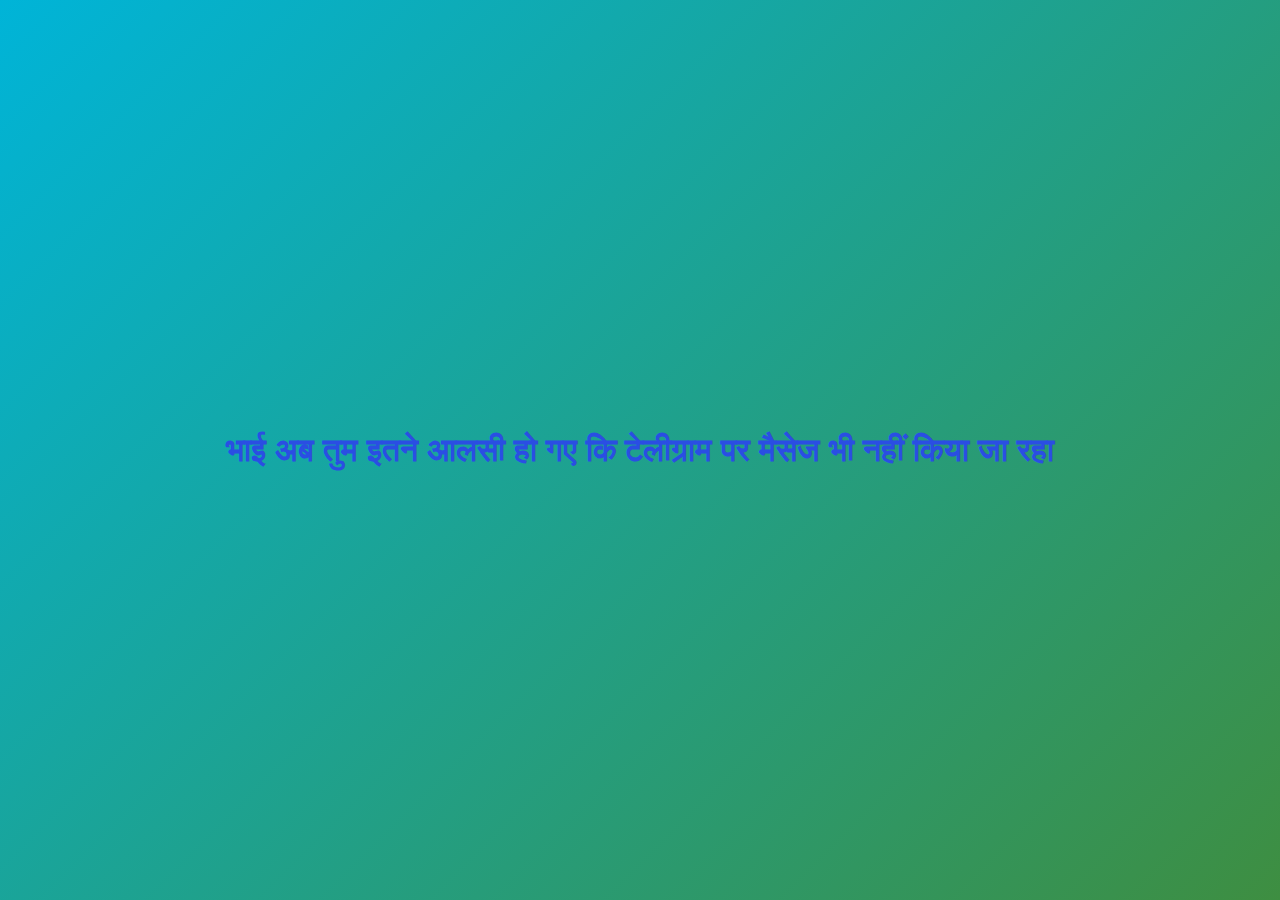
<file: contact.html>
<!DOCTYPE html>
<html>
<head>
  <meta charset="UTF-8">
  <meta name="viewport" content="width=device-width, initial-scale=1">
  <title>Contact Me</title>
  <link rel="stylesheet" href="style.css">
</head>
<body>
  <h1 id="Contact-Me">भाई अब तुम इतने आलसी हो गए कि टेलीग्राम पर मैसेज भी नहीं किया जा रहा</h1>
</body>
</html>
</file>
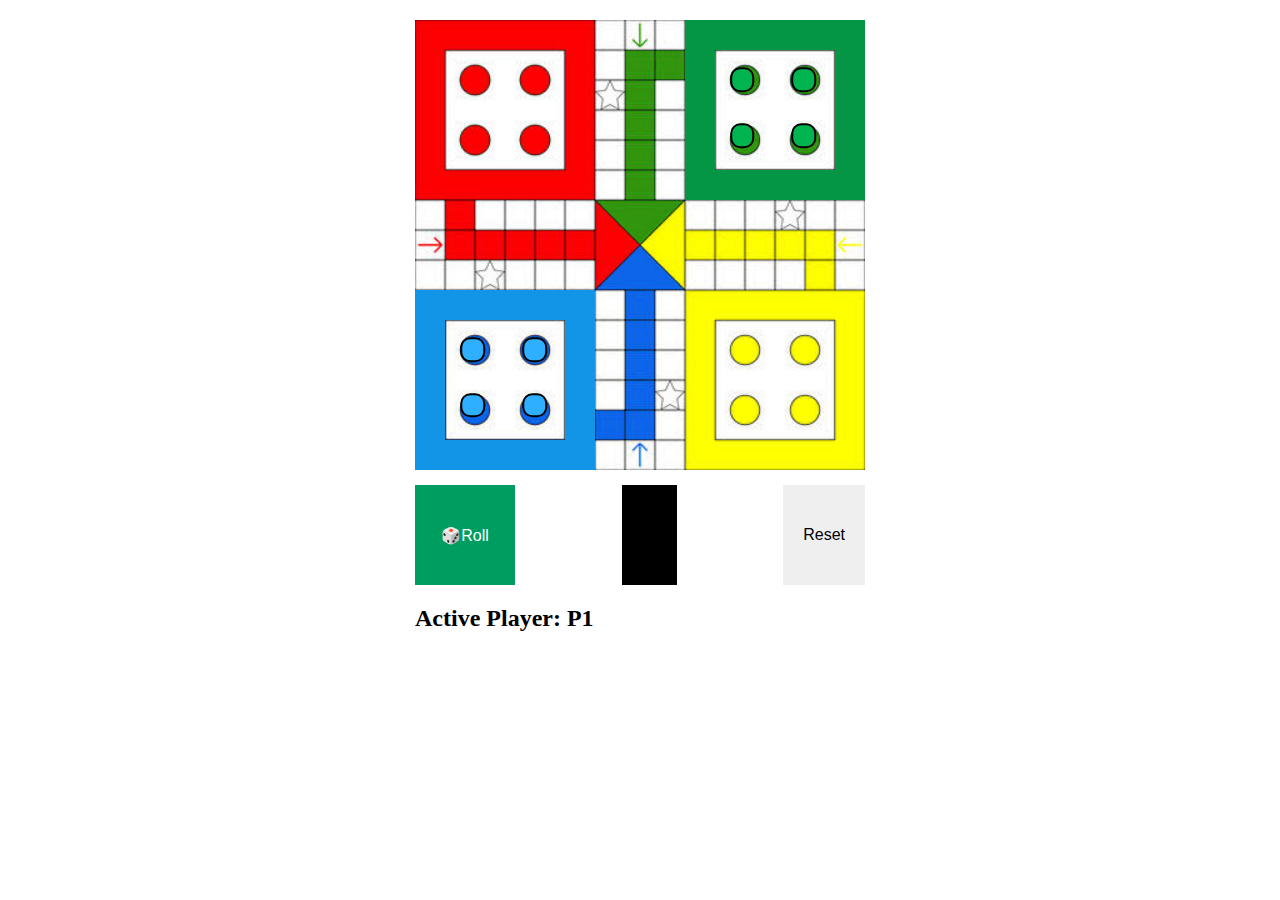
<file: ludo.html>
<!DOCTYPE html>
<html lang="en">
<head>
    <meta charset="UTF-8">
    <meta http-equiv="X-UA-Compatible" content="IE=edge">
    <meta name="viewport" content="width=device-width, initial-scale=1.0">
    <title>LudoJS Tutorial</title>
    <link rel="stylesheet" href="ludo.css">
</head>
<body>
    <div class="ludo-container">
        <div class="ludo">
            <div class="player-pieces">
                <div class="player-piece" player-id="P1" piece="0"></div>
                <div class="player-piece" player-id="P1" piece="1"></div>
                <div class="player-piece" player-id="P1" piece="2"></div>
                <div class="player-piece" player-id="P1" piece="3"></div>
                
                <div class="player-piece" player-id="P2" piece="0"></div>
                <div class="player-piece" player-id="P2" piece="1"></div>
                <div class="player-piece" player-id="P2" piece="2"></div>
                <div class="player-piece" player-id="P2" piece="3"></div>
            </div>

            <div class="player-bases">
                <div class="player-base" player-id="P1"></div>
                <div class="player-base" player-id="P2"></div>
            </div>
        </div>
        <div class="footer">
            <div class="row">
                <button id="dice-btn" class="btn btn-dice">🎲Roll</button>
                <div class="dice-value"></div>
                <button id="reset-btn" class="btn btn-reset">Reset</button>
            </div>
            <h2 class="active-player">Active Player: <span></span> </h2>
        </div>
    </div>

    <script src="./main.js" type="module"></script>
</body>
</html>
</file>
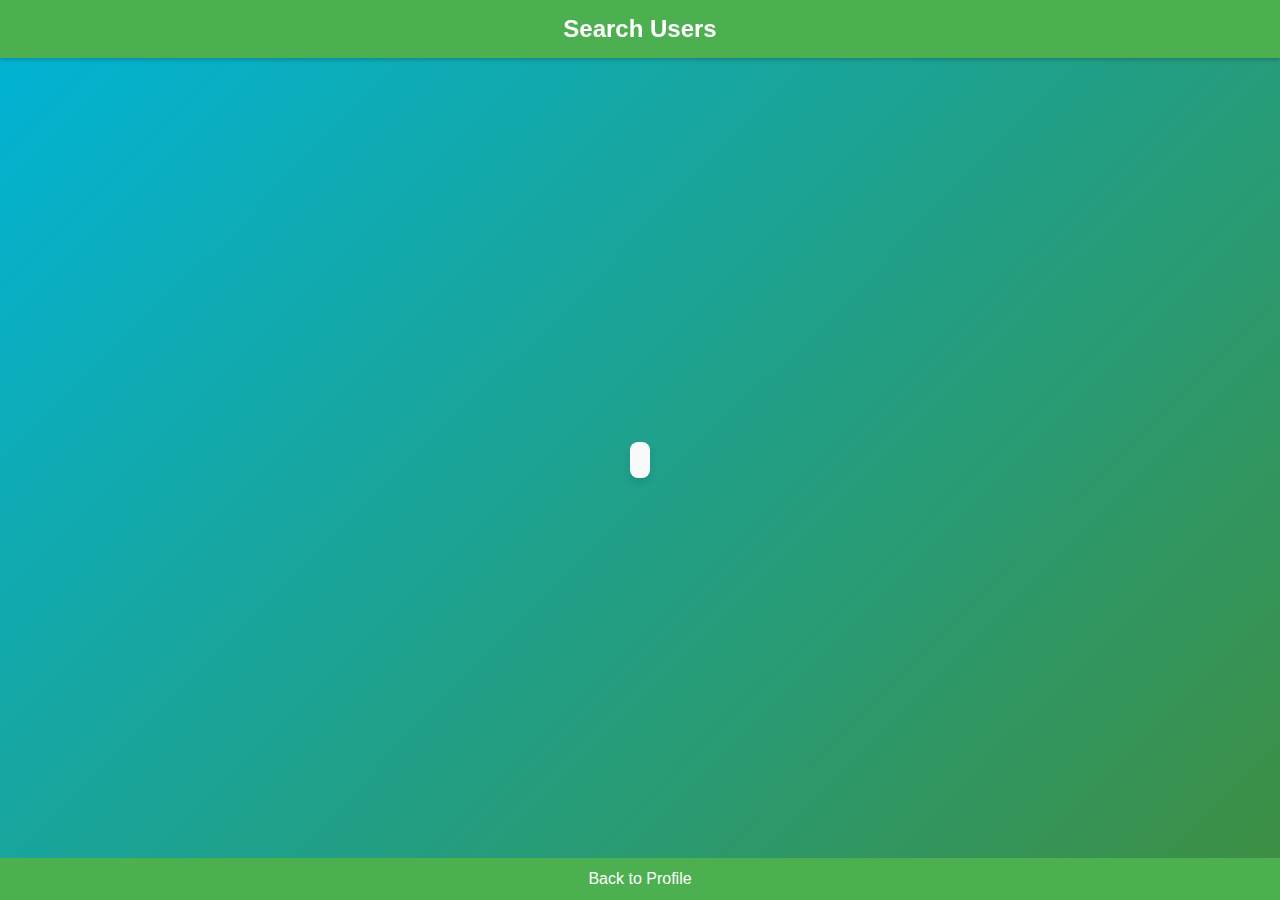
<file: search.html>
<!DOCTYPE html>
<html lang="en">
<head>
    <meta charset="UTF-8">
    <meta name="viewport" content="width=device-width, initial-scale=1.0">
    <title>Search Users</title>
    <link rel="stylesheet" href="style.css">
</head>
<body>
    <header class="page-header">
        <h1 class="page-title">Search Users</h1>
    </header>
    
    <div class="user-list-container">
        <ul id="user-list"></ul>
    </div>

    <!-- Back to Profile button at the bottom of the page -->
    <button class="back-button" onclick="goBack()">Back to Profile</button>

    <script>
        const users = JSON.parse(localStorage.getItem('users')) || {};
        const userList = document.getElementById('user-list');

        // Populate the user list with usernames and profile pictures
        Object.keys(users).forEach(username => {
            const listItem = document.createElement('li');
            listItem.classList.add('user-list-item');

            // Profile picture
            const profilePic = document.createElement('img');
            profilePic.classList.add('user-profile-pic');
            profilePic.src = users[username].profilePicture || 'default-profile.png'; // Fallback if no picture

            // Username
            const userName = document.createElement('span');
            userName.classList.add('user-name');
            userName.textContent = username;
            // Append elements to the list item
            listItem.appendChild(profilePic);
            listItem.appendChild(userName);
            userList.appendChild(listItem);
        });

        function goBack() {
            history.replaceState(null, null, 'profile.html');
            window.location.href = 'profile.html'; // Navigate to the profile page
        }

        // Push a state to prevent the back button from taking the user back to the search page
        history.pushState(null, null, 'search.html');
    </script>
    <script>
    const users = JSON.parse(localStorage.getItem('users')) || {};
    const userList = document.getElementById('user-list');
    const currentUser = localStorage.getItem('currentUser'); // Get the currently logged-in user

    // Check if a user is logged in
    if (!currentUser) {
        window.location.href = 'login.html'; // If not logged in, redirect to login page
    }
    // Populate the user list with usernames and profile pictures
    Object.keys(users).forEach(username => {
        if (username !== currentUser) { // Exclude current user from the list
            const listItem = document.createElement('li');
            listItem.classList.add('user-list-item');

            // Profile picture
            const profilePic = document.createElement('img');
            profilePic.classList.add('user-profile-pic');
            profilePic.src = users[username].profilePicture || 'default-profile.png'; // Fallback if no picture

            // Username
            const userName = document.createElement('span');
            userName.classList.add('user-name');
            userName.textContent = username;
</script>
</body>
</html>
</file>
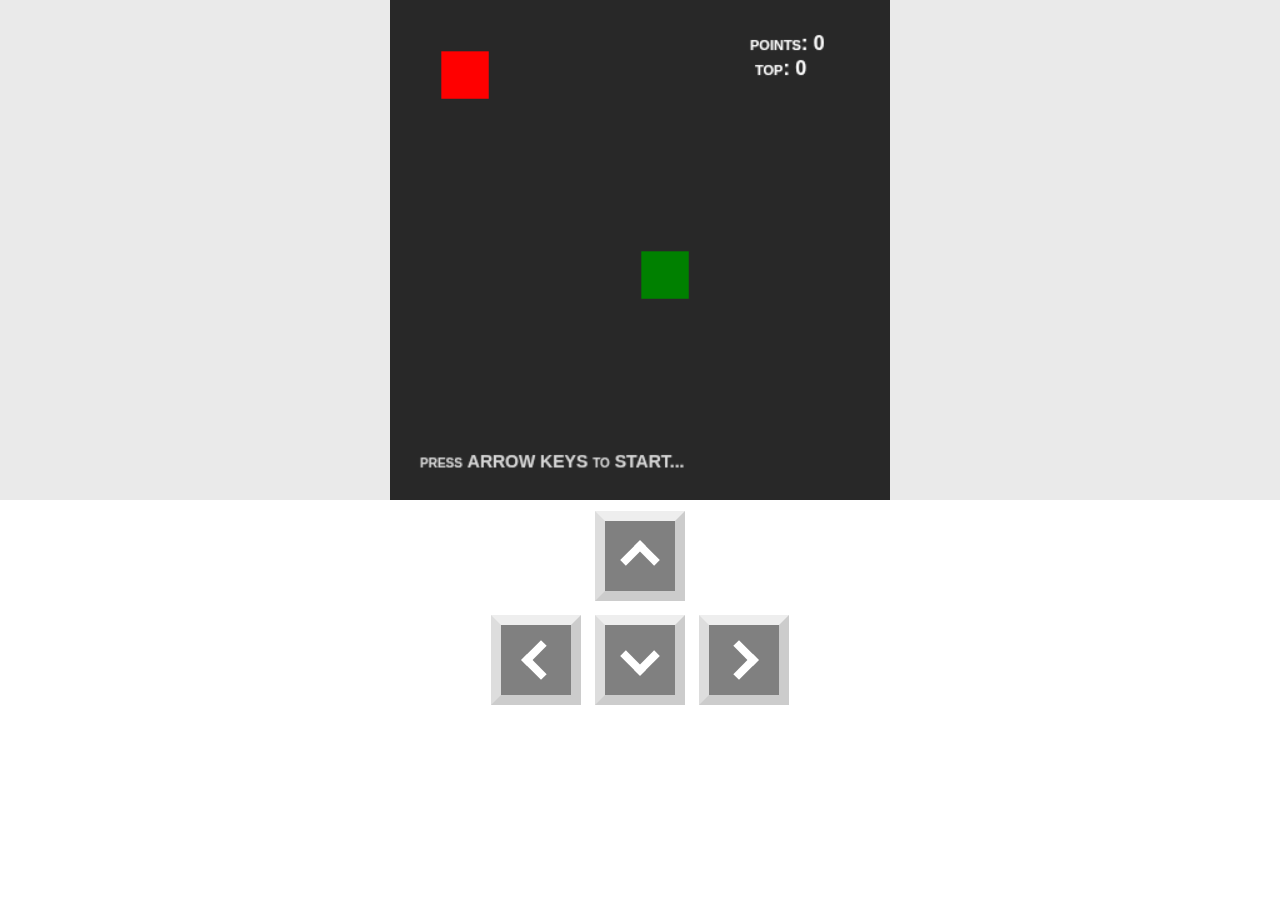
<file: snake_game.html>
<!DOCTYPE html>
<html>
<head>
  <meta charset="UTF-8">
  <meta name="viewport" content="width=device-width, initial-scale=1">
	<title>Snake Game</title>
	<style>
  body {
  margin: 0;
}

.game-canvas {
  width: 100%;
  height: 100vw;
  max-width: 500px;
  max-height:500px;
  margin-left: auto;
  margin-right: auto;
}

.keys {
  font-family: 'Lato', sans-serif;
  text-align: center;
  width: 100%;
  padding: 10px;
  box-sizing: border-box;
  height: 200px;
  margin: auto;
}

.up {
  position: relative;
  top: -4px;
}

.chevron::before {
  border-style: solid;
  border-width: 8px 8px 0 0;
  content: '';
  display: inline-block;
  height: 20px;
  width: 20px;
  top: -10px;
  position: relative;
  transform: rotate(-45deg);
}

.chevron.down::before {
  transform: rotate(135deg);
  top: -22px;
}

.chevron.right::before {
  transform: rotate(45deg);
  top: -18px;
  left: -5px;
}

.chevron.left::before {
  transform: rotate(225deg);
  top: -18px;
  left: 5px;
}

.arr {
  cursor: pointer;
  width: 70px;
  height: 70px;
  text-align: center;
  line-height: 100px;
  background: gray;
  color: white;
  font-size: 50px;
  border-right: 10px solid #ccc;
  border-bottom: 10px solid #ccc;
  border-left: 10px solid #ddd;
  border-top: 10px solid #eee;
  display: inline-block;
  margin: 5px;
  transition: all .05s linear;
  user-select: none;
}

.arr:active {
  background: #555;
}

#game-container {
  display: flex;
  flex-direction: column;
  background-color: rgba(220, 220, 220, 0.6);
}
</style>
<script>
  var Snake = (function () {

  const INITIAL_TAIL = 4;
  var fixedTail = true;

  var intervalID;

  var tileCount = 10;
  var gridSize = 400/tileCount;

  const INITIAL_PLAYER = { x: Math.floor(tileCount / 2), y: Math.floor(tileCount / 2) };

  var velocity = { x:0, y:0 };
  var player = { x: INITIAL_PLAYER.x, y: INITIAL_PLAYER.y };

  var walls = false;

  var fruit = { x:1, y:1 };

  var trail = [];
  var tail = INITIAL_TAIL;

  var reward = 0;
  var points = 0;
  var pointsMax = 0;

  var ActionEnum = { 'none':0, 'up':1, 'down':2, 'left':3, 'right':4 };
  Object.freeze(ActionEnum);
  var lastAction = ActionEnum.none;

  function setup () {
    canv = document.getElementById('gc');
    ctx = canv.getContext('2d');

    game.reset();
  }

  var game = {

    reset: function () {
      ctx.fillStyle = 'grey';
      ctx.fillRect(0, 0, canv.width, canv.height);

      tail = INITIAL_TAIL;
      points = 0;
      velocity.x = 0;
      velocity.y = 0;
      player.x = INITIAL_PLAYER.x;
      player.y = INITIAL_PLAYER.y;
      // this.RandomFruit();
      reward = -1;

      lastAction = ActionEnum.none;

      trail = [];
      trail.push({ x: player.x, y: player.y });
      // for(var i=0; i<tail; i++) trail.push({ x: player.x, y: player.y });
    },

    action: {
      up: function () {
        if (lastAction != ActionEnum.down){
          velocity.x = 0;
          velocity.y = -1;
        }
      },
      down: function () {
        if (lastAction != ActionEnum.up){
          velocity.x = 0;
          velocity.y = 1;
        }
      },
      left: function () {
        if (lastAction != ActionEnum.right){
          velocity.x = -1;
          velocity.y = 0;
        }
      },
      right: function () {
        if (lastAction != ActionEnum.left){
          velocity.x = 1;
          velocity.y = 0;
        }
      }
    },

    RandomFruit: function () {
      if(walls){
        fruit.x = 1+Math.floor(Math.random() * (tileCount-2));
        fruit.y = 1+Math.floor(Math.random() * (tileCount-2));
      }
      else {
        fruit.x = Math.floor(Math.random() * tileCount);
        fruit.y = Math.floor(Math.random() * tileCount);
      }
    },

    log: function () {
      console.log('====================');
      console.log('x:' + player.x + ', y:' + player.y);
      console.log('tail:' + tail + ', trail.length:' + trail.length);
    },

    loop: function () {

      reward = -0.1;

      function DontHitWall () {
        if(player.x < 0) player.x = tileCount-1;
        if(player.x >= tileCount) player.x = 0;
        if(player.y < 0) player.y = tileCount-1;
        if(player.y >= tileCount) player.y = 0;
      }
      function HitWall () {
        if(player.x < 1) game.reset();
        if(player.x > tileCount-2) game.reset();
        if(player.y < 1) game.reset();
        if(player.y > tileCount-2) game.reset();

        ctx.fillStyle = 'grey';
        ctx.fillRect(0,0,gridSize-1,canv.height);
        ctx.fillRect(0,0,canv.width,gridSize-1);
        ctx.fillRect(canv.width-gridSize+1,0,gridSize,canv.height);
        ctx.fillRect(0, canv.height-gridSize+1,canv.width,gridSize);
      }

      var stopped = velocity.x == 0 && velocity.y == 0;

      player.x += velocity.x;
      player.y += velocity.y;

      if (velocity.x == 0 && velocity.y == -1) lastAction = ActionEnum.up;
      if (velocity.x == 0 && velocity.y == 1) lastAction = ActionEnum.down;
      if (velocity.x == -1 && velocity.y == 0) lastAction = ActionEnum.left;
      if (velocity.x == 1 && velocity.y == 0) lastAction = ActionEnum.right;

      ctx.fillStyle = 'rgba(40,40,40,0.8)';
      ctx.fillRect(0,0,canv.width,canv.height);

      if(walls) HitWall();
      else DontHitWall();

      // game.log();

      if (!stopped){
        trail.push({x:player.x, y:player.y});
        while(trail.length > tail) trail.shift();
      }

      if(!stopped) {
        ctx.fillStyle = 'rgba(200,200,200,0.2)';
        ctx.font = "small-caps 14px Helvetica";
        ctx.fillText("(esc) reset", 24, 356);
        ctx.fillText("(space) pause", 24, 374);
      }

      ctx.fillStyle = 'green';
      for(var i=0; i<trail.length-1; i++) {
        ctx.fillRect(trail[i].x * gridSize+1, trail[i].y * gridSize+1, gridSize-2, gridSize-2);

        // console.debug(i + ' => player:' + player.x, player.y + ', trail:' + trail[i].x, trail[i].y);
        if (!stopped && trail[i].x == player.x && trail[i].y == player.y){
          game.reset();
        }
        ctx.fillStyle = 'lime';
      }
      ctx.fillRect(trail[trail.length-1].x * gridSize+1, trail[trail.length-1].y * gridSize+1, gridSize-2, gridSize-2);

      if (player.x == fruit.x && player.y == fruit.y) {
        if(!fixedTail) tail++;
        points++;
        if(points > pointsMax) pointsMax = points;
        reward = 1;
        game.RandomFruit();
        // make sure new fruit didn't spawn in snake tail
        while((function () {
          for(var i=0; i<trail.length; i++) {
            if (trail[i].x == fruit.x && trail[i].y == fruit.y) {
              game.RandomFruit();
              return true;
            }
          }
          return false;
        })());
      }

      ctx.fillStyle = 'red';
      ctx.fillRect(fruit.x * gridSize+1, fruit.y * gridSize+1, gridSize-2, gridSize-2);

      if(stopped) {
        ctx.fillStyle = 'rgba(250,250,250,0.8)';
        ctx.font = "small-caps bold 14px Helvetica";
        ctx.fillText("press ARROW KEYS to START...", 24, 374);
      }

      ctx.fillStyle = 'white';
      ctx.font = "bold small-caps 16px Helvetica";
      ctx.fillText("points: " + points, 288, 40);
      ctx.fillText("top: " + pointsMax, 292, 60);

      return reward;
    }
  }

  function keyPush (evt) {
    switch(evt.keyCode) {
      case 37: //left
      game.action.left();
      evt.preventDefault();
      break;

      case 38: //up
      game.action.up();
      evt.preventDefault();
      break;

      case 39: //right
      game.action.right();
      evt.preventDefault();
      break;

      case 40: //down
      game.action.down();
      evt.preventDefault();
      break;

      case 32: //space
      Snake.pause();
      evt.preventDefault();
      break;

      case 27: //esc
      game.reset();
      evt.preventDefault();
      break;
    }
  }

  return {
    start: function (fps = 15) {
      window.onload = setup;
      intervalID = setInterval(game.loop, 1000 / fps);
    },

    loop: game.loop,

    reset: game.reset,

    stop: function () {
      clearInterval(intervalID);
    },

    setup: {
      keyboard: function (state) {
        if (state) {
          document.addEventListener('keydown', keyPush);
        } else {
          document.removeEventListener('keydown', keyPush);
        }
      },
      wall: function (state) {
        walls = state;
      },
      tileCount: function (size) {
        tileCount = size;
        gridSize = 400 / tileCount;
      },
      fixedTail: function (state) {
        fixedTail = state;
      }
    },

    action: function (act) {
      switch(act) {
        case 'left':
          game.action.left();
          break;

        case 'up':
          game.action.up();
          break;

        case 'right':
          game.action.right();
          break;

        case 'down':
          game.action.down();
          break;
      }
    },

    pause: function () {
      velocity.x = 0;
      velocity.y = 0;
    },

    clearTopScore: function () {
      pointsMax = 0;
    },

    data: {
      player: player,
      fruit: fruit,
      trail: function () {
        return trail;
      }
    },

    info: {
      tileCount: tileCount
    }
  };
})();
Snake.start(8);
Snake.setup.keyboard(true);
Snake.setup.fixedTail(false);
</script>
</head>
<body>
	<div id="game-container">
		<canvas id="gc" class="game-canvas" width="400" height="400"></canvas>
	</div>
	<div class="keys">
	  <a class="up arr" onclick="Snake.action('up')">
	    <i class="chevron up"></i></a>
	  <br />
	  <a class="left arr" onclick="Snake.action('left')">
	    <i class="chevron left"></i></a>
	  <a class="down arr" onclick="Snake.action('down')">
	    <i class="chevron down"></i></a>
	  <a class="right arr" onclick="Snake.action('right')">
	    <i class="chevron right"></i></a>
	</div>
</body>
</html>
</file>
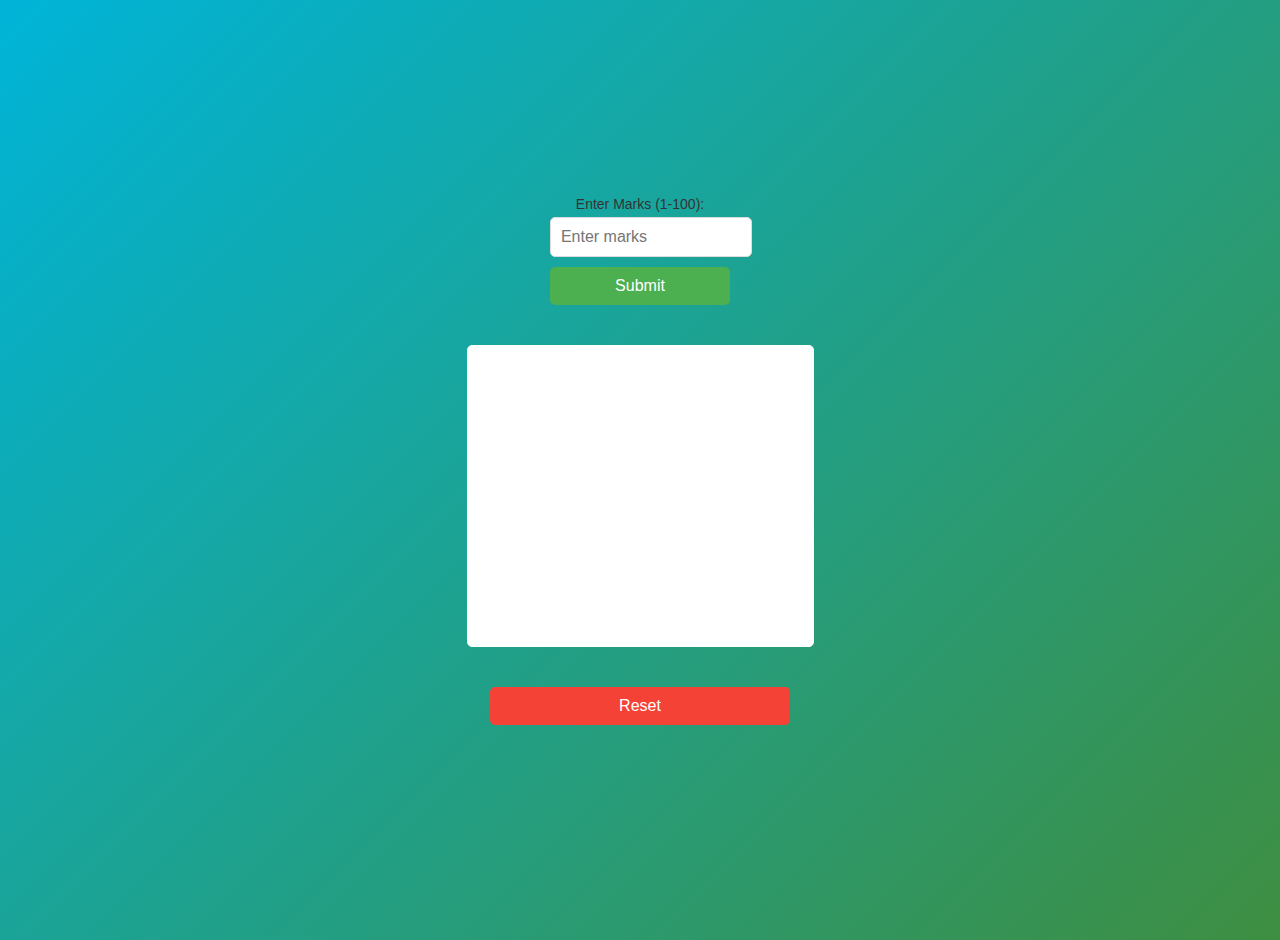
<file: studygraph.html>
<!DOCTYPE html>
<html lang="en">
<head>
    <meta charset="UTF-8">
    <meta name="viewport" content="width=device-width, initial-scale=1.0">
    <title>Study Marks Graph</title>
    <link rel="stylesheet" href="style.css">
    <style>
        body {
            font-family: Arial, sans-serif;
            margin: 20px;
        }

        #marksForm {
            margin-bottom: 20px;
            text-align: center;
        }
        #marksForm input {
            padding: 10px;
            font-size: 16px;
            width: 100%;
            max-width: 300px;
            margin-bottom: 10px;
            border-radius: 5px;
            border: 1px solid #ddd;
        }

        #marksForm button {
            padding: 10px 20px;
            background-color: #4CAF50;
            color: white;
            border: none;
            border-radius: 5px;
            cursor: pointer;
            font-size: 16px;
        }

        #marksForm button:hover {
            background-color: #45a049;
        }
        canvas {
            border: 1px solid #FFF;
            background-color: #fff;
            display: block;
            margin: 20px auto;
            border-radius: 5px;
        }

        #resetButton {
            padding: 10px;
            background-color: #f44336;
            color: white;
            border: none;
            border-radius: 5px;
            cursor: pointer;
            font-size: 16px;
            display: block;
            width: 100%;
            max-width: 300px;
            margin: 20px auto;
        }

        #resetButton:hover {
            background-color: #e53935;
        }

        .bar-label {
            text-align: center;
            margin-top: 8px;
            font-weight: bold;
            color: #FFA500;
        }
        @media (max-width: 600px) {
            #marksForm input, #marksForm button, #resetButton {
                width: 100%;
            }
        }

    </style>
</head>
<body>

    <div id="marksForm">
        <label for="marksInput">Enter Marks (1-100): </label>
        <input type="number" id="marksInput" min="1" max="100" placeholder="Enter marks">
        <button onclick="updateGraph()">Submit</button>
    </div>

    <div id="graphContainer">
        <canvas id="marksGraph" width="345" height="300"></canvas>
    </div>

    <button id="resetButton" onclick="resetGraph()">Reset</button>

    <script>
        // Retrieve data from localStorage on page load
        let subjectsMarks = JSON.parse(localStorage.getItem('subjectsMarks')) || {};  // {subject: marks}

        const canvas = document.getElementById('marksGraph');
        const ctx = canvas.getContext('2d');

        // Function to draw the graph
        function drawGraph() {
            const maxMarks = 100;  // Maximum marks possible
            const barWidth = 30;   // Width of each bar in the graph
            const gap = 20;        // Gap between bars
            const baseX = 30;      // Starting X position for the bars

            // Clear the canvas before drawing
            ctx.clearRect(0, 0, canvas.width, canvas.height);

            // Set the graph styles
            ctx.fillStyle = "#4CAF50";  // Color for the bars

            let i = 0;
            // Draw each bar based on the subjectsMarks object
            for (const [subject, mark] of Object.entries(subjectsMarks)) {
                const barHeight = (mark / maxMarks) * canvas.height;  // Scale the bar height
                const x = (barWidth + gap) * i + baseX; // X position for each bar
                const y = canvas.height - barHeight; // Y position for each bar (bottom of canvas)

                // Draw the bar
                ctx.fillRect(x, y, barWidth, barHeight);

                // Draw the mark value above each bar
                ctx.fillStyle = "#000";  // Text color
                ctx.font = "14px Arial";
                ctx.fillText(mark, x + (barWidth / 4), y - 10);  // Position the text above the bar

                // Draw the subject label under the bar
                ctx.fillStyle = "#333";  // Label color
                ctx.font = "12px Arial";
                ctx.textAlign = 'center';
                ctx.fillText(subject, x + barWidth / 2, canvas.height - 5);  // Position label under the bar

                i++;
            }
        }

        // Function to handle user input and update the graph
        function updateGraph() {
            const marksInput = document.getElementById('marksInput').value;
            const markValue = parseInt(marksInput);

            if (markValue >= 1 && markValue <= 100) {
                // Get subject name for the current entry
                const subjectName = prompt("Enter the subject name:");

                if (subjectName) {
                    if (subjectsMarks[subjectName] !== undefined) {
                        // If the subject already exists, allow editing the marks
                        const confirmEdit = confirm(`Marks for ${subjectName} already exist. Do you want to edit?`);
                        if (confirmEdit) {
                            subjectsMarks[subjectName] = markValue;  // Update the marks
                        }
                    } else {
                        // Add new subject and marks
                        subjectsMarks[subjectName] = markValue;
                    }

                    // Save data to localStorage
                    localStorage.setItem('subjectsMarks', JSON.stringify(subjectsMarks));

                    drawGraph();  // Re-draw the graph with the updated marks
                }
            } else {
                alert("Please enter a valid mark between 1 and 100.");
            }

            // Clear the input field after submission
            document.getElementById('marksInput').value = '';
        }

        // Function to reset the graph
        function resetGraph() {
            subjectsMarks = {};  // Clear the subjectsMarks object

            // Remove data from localStorage
            localStorage.removeItem('subjectsMarks');

            drawGraph();  // Re-draw the graph (which will now be empty)
        }

        // Initialize the graph on page load
        drawGraph();
    </script>

</body>
</html>
</file>
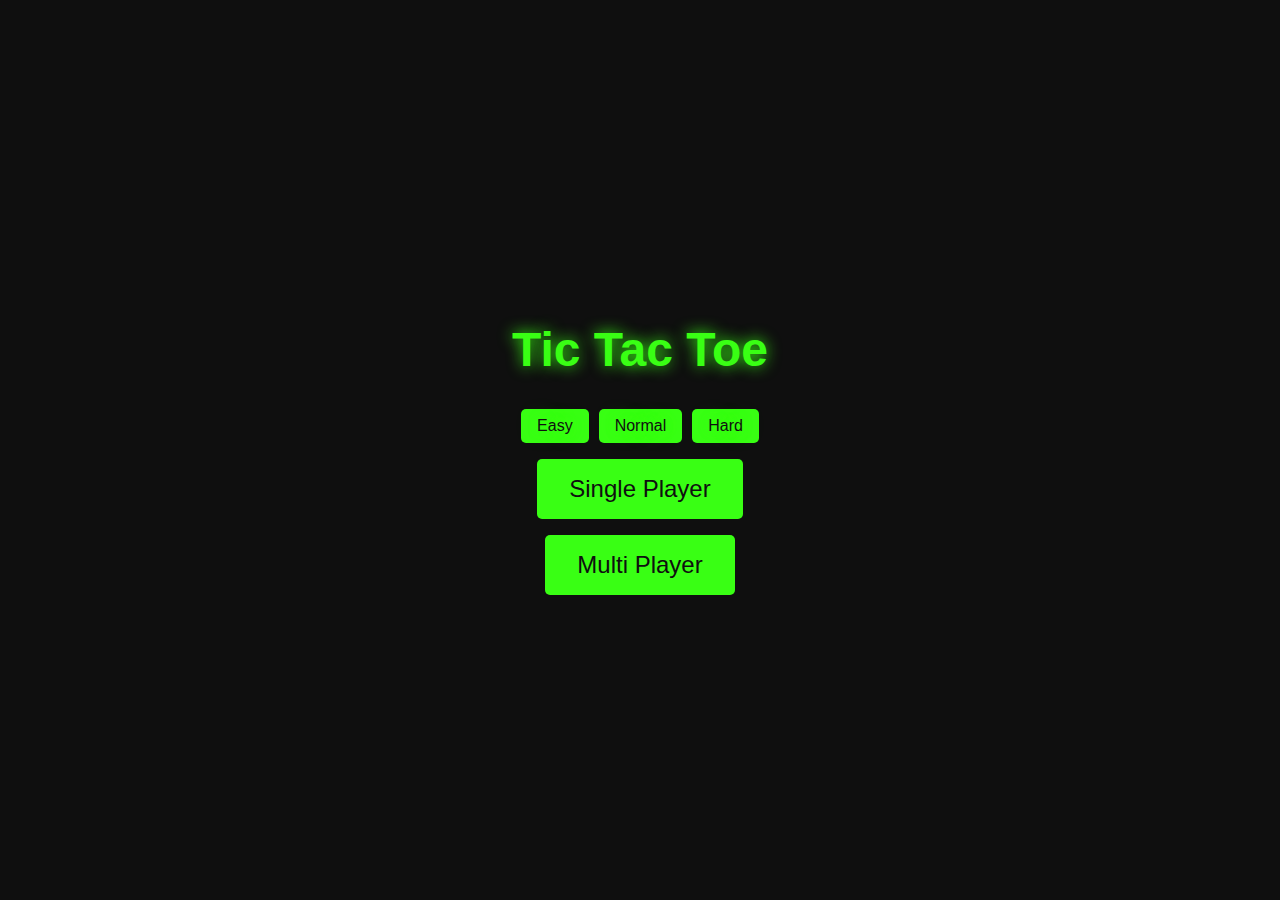
<file: tic-tac-toe.html>
<!DOCTYPE html>
<html lang="en">
<head>
    <meta charset="UTF-8">
    <meta name="viewport" content="width=device-width, initial-scale=1.0">
    <title>Tic Tac Toe</title>
    <style>
        body {
            margin: 0;
            font-family: Arial, sans-serif;
            display: flex;
            justify-content: center;
            align-items: center;
            height: 100vh;
            background: #0f0f0f;
            color: #fff;
        }

        .container {
            text-align: center;
        }

        .title {
            font-size: 3rem;
            margin-bottom: 2rem;
            color: #39ff14;
            text-shadow: 0 0 15px #39ff14;
        }

        .button {
            display: block;
            margin: 1rem auto;
            padding: 1rem 2rem;
            font-size: 1.5rem;
            color: #0f0f0f;
            background: #39ff14;
            border: none;
            border-radius: 5px;
            cursor: pointer;
            transition: transform 0.2s, box-shadow 0.2s;
        }

        .button:hover {
            transform: scale(1.1);
            box-shadow: 0 0 20px #39ff14;
        }

        #game {
            display: none;
        }

        .grid {
            display: grid;
            grid-template-columns: repeat(3, 1fr);
            gap: 5px;
            width: 300px;
            margin: 2rem auto;
        }

        .cell {
            width: 100px;
            height: 100px;
            background: #333;
            color: #39ff14;
            font-size: 2rem;
            display: flex;
            justify-content: center;
            align-items: center;
            cursor: pointer;
            border: 2px solid #39ff14;
            text-shadow: 0 0 10px #39ff14, 0 0 20px #39ff14;
        }

        .cell:hover {
            background: #444;
        }

        .neon {
            text-shadow: 0 0 5px #39ff14, 0 0 10px #39ff14, 0 0 20px #39ff14;
        }

        .difficulty {
            margin: 1rem 0;
            display: flex;
            justify-content: center;
            gap: 10px;
        }

        .difficulty button {
            padding: 0.5rem 1rem;
            font-size: 1rem;
            color: #0f0f0f;
            background: #39ff14;
            border: none;
            border-radius: 5px;
            cursor: pointer;
            text-shadow: 0 0 10px #39ff14, 0 0 20px #39ff14;
            transition: transform 0.2s, box-shadow 0.2s;
        }

        .difficulty button:hover {
            transform: scale(1.1);
            box-shadow: 0 0 15px #39ff14;
        }

        .exit-button {
            position: fixed;
            bottom: 20px;
            right: 20px;
            padding: 0.5rem 1rem;
            font-size: 1rem;
            color: #0f0f0f;
            background: #39ff14;
            border: none;
            border-radius: 5px;
            cursor: pointer;
            text-decoration: none;
        }

        .exit-button:hover {
            box-shadow: 0 0 10px #39ff14;
        }
    </style>
</head>
<body>
    <div class="container">
        <div id="menu">
            <h1 class="title">Tic Tac Toe</h1>
            <div id="difficulty" class="difficulty">
                <button onclick="setDifficulty('easy')">Easy</button>
                <button onclick="setDifficulty('normal')">Normal</button>
                <button onclick="setDifficulty('hard')">Hard</button>
            </div>
            <button class="button" onclick="startSinglePlayer()">Single Player</button>
            <button class="button" onclick="startMultiPlayer()">Multi Player</button>
        </div>

        <div id="game">
            <h2 id="gameTitle" class="neon"></h2>
            <div class="grid" id="grid"></div>
            <a href="games.html" class="exit-button">Exit</a>
        </div>
    </div>

    <script>
        let currentPlayer = 'X';
        const cells = [];
        const grid = document.getElementById('grid');
        let difficulty = 'easy';

        function setDifficulty(level) {
            difficulty = level;
            alert(`Difficulty set to ${level.toUpperCase()}`);
        }

        function createGrid(isSinglePlayer) {
            grid.innerHTML = '';
            for (let i = 0; i < 9; i++) {
                const cell = document.createElement('div');
                cell.className = 'cell';
                cell.onclick = () => handleClick(cell, i, isSinglePlayer);
                grid.appendChild(cell);
                cells[i] = '';
            }
        }

        function handleClick(cell, index, isSinglePlayer) {
            if (cell.textContent !== '') return;
            cell.textContent = currentPlayer;
            cells[index] = currentPlayer;

            if (checkWin()) {
                alert(`${currentPlayer} wins!`);
                return;
            } else if (cells.every(c => c !== '')) {
                alert('It\'s a draw!');
                return;
            }

            currentPlayer = currentPlayer === 'X' ? 'O' : 'X';

            if (isSinglePlayer && currentPlayer === 'O') {
                setTimeout(computerMove, 500);
            }
        }

        function computerMove() {
            const availableCells = cells.map((val, index) => val === '' ? index : null).filter(val => val !== null);
            let move;

            if (difficulty === 'easy') {
                move = availableCells[Math.floor(Math.random() * availableCells.length)];
            } else if (difficulty === 'normal') {
                move = findWinningMove() || availableCells[Math.floor(Math.random() * availableCells.length)];
            } else if (difficulty === 'hard') {
                move = findWinningMove() || blockOpponent() || availableCells[Math.floor(Math.random() * availableCells.length)];
            }

            const cell = grid.children[move];
            handleClick(cell, move, true);
        }

        function findWinningMove() {
            for (let i = 0; i < cells.length; i++) {
                if (cells[i] === '') {
                    cells[i] = currentPlayer;
                    if (checkWin()) {
                        cells[i] = '';
                        return i;
                    }
                    cells[i] = '';
                }
            }
            return null;
        }

        function blockOpponent() {
            const opponent = currentPlayer === 'X' ? 'O' : 'X';
            for (let i = 0; i < cells.length; i++) {
                if (cells[i] === '') {
                    cells[i] = opponent;
                    if (checkWin()) {
                        cells[i] = '';
                        return i;
                    }
                    cells[i] = '';
                }
            }
            return null;
        }

        function checkWin() {
            const winPatterns = [
                [0, 1, 2], [3, 4, 5], [6, 7, 8], // Rows
                [0, 3, 6], [1, 4, 7], [2, 5, 8], // Columns
                [0, 4, 8], [2, 4, 6]             // Diagonals
            ];
            return winPatterns.some(pattern =>
                pattern.every(index => cells[index] === currentPlayer)
            );
        }

        function startSinglePlayer() {
            document.getElementById('menu').style.display = 'none';
            document.getElementById('game').style.display = 'block';
            document.getElementById('gameTitle').textContent = 'Single Player';
            currentPlayer = 'X';
            createGrid(true);
        }
        function startMultiPlayer() {
            document.getElementById('menu').style.display = 'none';
            document.getElementById('difficulty').style.display = 'none';
            document.getElementById('game').style.display = 'block';
            document.getElementById('gameTitle').textContent = 'Multi Player';
            currentPlayer = 'X';
            createGrid(false);
        }
    </script>
</body>
</html>
</file>
<file: style.css>
/* Global body styling */
body {
    font-family: Arial, sans-serif;
    display: flex;
    justify-content: center;
    align-items: center;
    min-height: 100vh;
    margin: 0;
        background: linear-gradient(135deg, #00b4d8, #3e8e41);
}

/* Login Page Styling */
.login-container {
    width: 350px;
    padding: 30px;
    background: #ffffff;
    border-radius: 10px;
    box-shadow: 0px 4px 15px rgba(0, 0, 0, 0.1);
    text-align: center;
}

.login-container h2 {
    font-size: 24px;
    color: #333;
    margin-bottom: 20px;
}

input[type="text"], input[type="password"] {
    width: 100%;
    padding: 10px;
    margin: 10px 0;
    border: 1px solid #ddd;
    border-radius: 5px;
    font-size: 14px;
    transition: border-color 0.3s;
}

input[type="text"]:focus, input[type="password"]:focus {
    border-color: #0073e6;
    outline: none;
}

button {
    width: 100%;
    padding: 10px;
    background-color: #0073e6;
    border: none;
    border-radius: 5px;
    color: #fff;
    font-size: 16px;
    cursor: pointer;
    transition: background-color 0.3s;
}

button:hover {
    background-color: #005bb5;
}

#error-message {
    color: #e60000;
    font-size: 14px;
    margin-top: 10px;
}

/* Profile Page Styling */
.profile-container {
    width: 350px;
    padding: 20px;
    background: #FFFFFF;
    border-radius: 10px;
    box-shadow: 0px 4px 15px rgba(0, 0, 0, 0.1);
    text-align: center;
}

.profile-picture-section {
    margin: 20px 0;
}

.profile-picture-section img {
    width: 100px;
    height: 100px;
    border-radius: 50%;
    border: 3px solid #0073e6;
}

.button-group {
    display: flex;
    gap: 10px;
    justify-content: center;
    margin-top: 10px;
    flex-direction: column;
    align-items: center;
}

.button {
    padding: 8px 15px;
    background-color: #0073e6;
    border: none;
    border-radius: 50px;
    color: #fff;
    font-size: 14px;
    cursor: pointer;
}

.button:hover {
    background-color: #005bb5;
}

.logout-button {
    background-color: #e60000;
}

.logout-button:hover {
    background-color: #c40000;
}

/* Date of Birth Section */
.dob-section {
    margin-top: 15px;
    text-align: left;
    
}

label {
    font-size: 14px;
    color: #333;
    display: block;
    margin-bottom: 5px;
}

.input-group {
    display: flex;
    align-items: center;
}

input[type="date"] {
    flex-grow: 1;
    padding: 8px;
    border: 1px solid #ddd;
    border-radius: 5px;
    font-size: 14px;
    transition: border-color 0.3s;
}

input[type="date"]:focus {
    border-color: #0073e6;
    outline: none;
}

.icon-button {
    background: none;
    border: none;
    cursor: pointer;
    padding: 5px;
    margin-left: 10px;
    display: flex;
    align-items: center;
    justify-content: center;
}

.icon-button .edit-icon {
    width: 20px;
    height: 20px;
}
/* Existing CSS styles */

.button-group {
    display: flex;
    flex-direction: column;
    align-items: center;
    gap: 10px;
}

.thin-button {
    padding: 5px 10px;
    font-size: 0.9rem;
    background-color: #4CAF50;
    color: white;
    border: none;
    border-radius: 5px;
    cursor: pointer;
}

.thin-button:hover {
    background-color: #45a049;
}

.clear-data-button {
    padding: 5px 10px;
    font-size: 0.9rem;
    background-color: #ff4d4d;
    color: white;
    border: none;
    border-radius: 5px;
    cursor: pointer;
}

.clear-data-button:hover {
    background-color: #ff3333;
}


/* Bottom Navigation Bar */
.bottom-nav {
    position: fixed;
    bottom: 0;
    left: 0;
    width: 100%;
    display: flex;
    justify-content: space-around;
    background-color: #333;
    padding: 10px 0;
    box-shadow: 0 -2px 5px rgba(0, 0, 0, 0.3);
    color: white;
    border-top: 2px solid #444;
}

.nav-button {
    background: none;
    border: none;
    color: white;
    font-size: 1.2rem;
    display: flex;
    flex-direction: column;
    align-items: center;
    cursor: pointer;
    padding: 5px;
    transition: color 0.3s, transform 0.3s;
}

.nav-button:hover {
    color: #ddd;
    transform: scale(1.1);
}

/* Active button styling */
/* Profile Picture Section */
.profile-picture-container {
    position: relative;
    display: inline-block;
}

#profile-picture {
    width: 100px;
    height: 100px;
    border-radius: 50%;
    object-fit: cover;
}

.status-dot {
    position: absolute;
    bottom: 5px;
    right: 5px;
    width: 15px;
    height: 15px;
    border-radius: 50%;
    background-color: grey; /* Default is offline */
}

.status-dot.online {
    background-color: orange; /* Online status */
}

.status-dot.offline {
    background-color: grey; /* Offline status */
}

/* Bottom Navigation Bar */
.bottom-nav {
    position: fixed;
    bottom: 0;
    left: 0;
    width: 100%;
    display: flex;
    justify-content: space-around;
    background-color: #333;
    padding: 10px 0;
    box-shadow: 0 -2px 5px rgba(0, 0, 0, 0.3);
    color: white;
    border-top: 2px solid #444;
}

.nav-button:focus {
    outline: none;
}

/* Active button styling */
.nav-button.active {
    color: #4CAF50;
    font-weight: bold;
    border-top: 3px solid #4CAF50;
    padding-top: 7px;
}
/* Style for the header */
.page-header {
    position: fixed;
    top: 0;
    width: 100%;
    background-color: #4CAF50;
    color: white;
    padding: 15px 0;
    text-align: center;
    box-shadow: 0px 2px 4px rgba(0, 0, 0, 0.2);
}

.page-title {
    margin: 0;
    font-size: 1.5rem;
}

/* Adjust the layout of the user list to fit under the header */
.user-list-container {
    max-width: 500px;
    margin: 80px auto 60px; /* Spacing adjusted to fit the header and button */
    padding: 10px;
    background-color: #f9f9f9;
    border-radius: 8px;
    box-shadow: 0px 4px 8px rgba(0, 0, 0, 0.1);
}

.user-list-container ul {
    list-style-type: none;
    padding: 0;
}

.user-list-item {
    display: flex;
    align-items: center;
    padding: 10px;
    border-bottom: 1px solid #ddd;
    transition: background-color 0.3s;
    justify-content: space-between;
}

.user-list-item:hover {
    background-color: #f0f0f0;
}

.user-profile-pic {
    width: 50px;
    height: 50px;
    border-radius: 50%;
    object-fit: cover;
    margin-right: 15px;
    border: 2px solid #ccc;
}

 /*#username {
    font-size: 14px;
    flex-grow: 1; /* Ensure username takes up available space */
    /*margin-right: 15px; /* Adds space between text-height: ; username and the add friend icon */
/*}*/

/* Style for Add Friend icon */
.add-friend-icon {
    width: 25px;
    height: 25px;
    cursor: pointer;
    transition: transform 0.3s ease;
}

.add-friend-icon:hover {
    transform: scale(1.1); /* Slight zoom effect when hovered */
}

/* Style for the back button fixed at the bottom */
.back-button {
    position: fixed;
    bottom: 0;
    left: 0;
    width: 100%;
    padding: 12px;
    font-size: 1rem;
    background-color: #4CAF50;
    color: white;
    border: none;
    border-radius: 0;
    text-align: center;
    cursor: pointer;
    transition: background-color 0.3s;
}

.back-button:hover {
    background-color: #45a049;
}

/* Basic styles */
body {
    font-family: Arial, sans-serif;
    margin: 0;
    display: flex;
    flex-direction: column;
    height: 100vh;
}

header {
    background-color: #333;
    color: white;
    text-align: center;
    padding: 15px;
    font-size: 24px;
}

/* Main content styling */
main {
    flex-grow: 1;
    padding: 20px;
}

/* Bottom "Back to Profile" Button */
.bottom-button {
    position: fixed;
    bottom: 10px;
    left: 50%;
    transform: translateX(-50%);
    padding: 10px 20px;
    background-color: #333;
    color: white;
    border: none;
    border-radius: 5px;
    cursor: pointer;
    font-size: 16px;
}

/* Add Story Button */
.add-story-button {
    position: fixed;
    bottom: 60px; /* Just above the Back to Profile button */
    right: 20px;
    background-color: #4CAF50; /* Green color for add story button */
    color: white;
    border: none;
    border-radius: 50%;
    width: 50px;
    height: 50px;
    font-size: 24px;
    cursor: pointer;
}


/* Main content styling */
main {
    flex-grow: 1;
    padding: 20px;
    display: flex;
    flex-wrap: wrap;
    gap: 15px;
}

/* Story Card Styling */
.story-card {
    border: 1px solid #ccc;
    padding: 10px;
    width: 100px;
    text-align: center;
    border-radius: 8px;
}

.story-card img {
    width: 80px;
    height: 80px;
    border-radius: 50%;
    margin-bottom: 5px;
}

/* Modal styling for adding a story */
.modal {
    display: none;
    position: fixed;
    z-index: 1;
    left: 0;
    top: 0;
    width: 100%;
    height: 100%;
    background-color: rgba(0, 0, 0, 0.5);
    justify-content: center;
    align-items: center;
}

.modal-content {
    background-color: white;
    padding: 20px;
    border-radius: 10px;
    width: 90%;
    max-width: 400px;
    position: relative;
}

.close-button {
    position: absolute;
    top: 10px;
    right: 10px;
    font-size: 18px;
    cursor: pointer;
}

/* Bottom "Back to Profile" Button */
.bottom-button {
    position: fixed;
    bottom: 10px;
    left: 50%;
    transform: translateX(-50%);
    padding: 10px 20px;
    background-color: #333;
    color: white;
    border: none;
    border-radius: 5px;
    cursor: pointer;
    font-size: 16px;
}

/* Add Story Button */
.add-story-button {
    position: fixed;
    bottom: 60px;
    right: 20px;
    background-color: #4CAF50;
    color: white;
    border: none;
    border-radius: 50%;
    width: 50px;
    height: 50px;
    font-size: 24px;
    cursor: pointer;
}
#Contact-Me {
    color: #2A4EE3;
}
#edit-dob-button {
  height: 2em;
  width: 11em;
}

/*.password-container {
  text-align: center;
  padding: 20px;
  border: 1px solid #333;
  border-radius: 5px;
  background: white;
}*/

/*input[type="password"] {
  padding: 10px;
  margin: 10px 0;
  border: 1px;
  border-radius: 5px;
}*/

button {
  padding: 10px 20px;
  background-color: #333;
  color: white;
  border: none;
  border-radius: 5px;
  cursor: pointer;
}

button:hover {
  background-color: #555;
}

#error-message {
  color: red;
  margin-top: 10px;
}
.password-container {
    width: 350px;
    padding: 30px;
    background: #ffffff;
    border-radius: 10px;
    box-shadow: 0px 4px 15px rgba(0, 0, 0, 0.1);
    text-align: center;
}

.password-container h2 {
    font-size: 24px;
    color: #333;
    margin-bottom: 20px;
}
</file>
<file: ludo.css>
* {
    box-sizing: border-box;
}

.ludo-container {
    width: 450px;
    margin: 20px auto;
}

.ludo-container .ludo {

    height: 450px;
    width: 100%;
    background-image: url('ludo-bg.jpg');
    background-size: contain;
    position: relative;
}

.player-pieces {
    height: 100%;
    width: 100%;
}

.player-piece {
    width: 5.5%;
    height: 5.5%;
    border: 2px solid;
    border-radius: 10px;
    position: absolute;
    transform: translate(1%, 1%);
    transition: all .2s;

    z-index: 1;
/*here the animation from center to area*/
     top: 15%;
    left: 50%; 
}
.player-piece.highlight {
    cursor: pointer;
    border: 2px dashed;
    animation: spin 1s infinite linear;
}
@keyframes spin {
    0% {
        transform: translate(50%, 50%) rotate(0deg);
    }
    50% {
        transform: translate(50%, 50%) rotate(180deg) scale(1.4);
    }
    100% {
        transform: translate(50%, 50%) rotate(360deg);
    }
}

[player-id="P1"].player-piece {
    background-color: #2eafff;
}

[player-id="P2"].player-piece {
    background-color: #00b550;
}

.player-base {
    width: 40%;
    height: 40%;
    border: 30px solid;
    position: absolute;
}

.player-bases [player-id="P1"].player-base {
    bottom: 0;
    left: 0;
    border-color: #1295e7;
}

.player-bases [player-id="P2"].player-base {
    top: 0;
    right: 0;
    border-color: #049645;
}

.player-base.highlight {
    animation: border-blink .7s infinite ease-in-out;
}

@keyframes border-blink {
    50% {
        border-color: rgba(255, 255, 255, 0.8);
    }
}

.btn {
    padding: 8px 20px;
    border: none;
    cursor: pointer;
    font-size: 16px;
}

.btn:disabled {
    opacity: 0.5;
}

.btn-dice {
    background-color: #009d60;
    color: white;
    width: 100px;
    height: 100px;
}

.row {
    display: flex;
    justify-content: space-between;
    margin-top: 15px;
}

.dice-value {
    font-size: 100px;
    font-weight: bold;
    background-color: black;
    color: #FFFFFF;
    width: 55px;
  }
</file>
